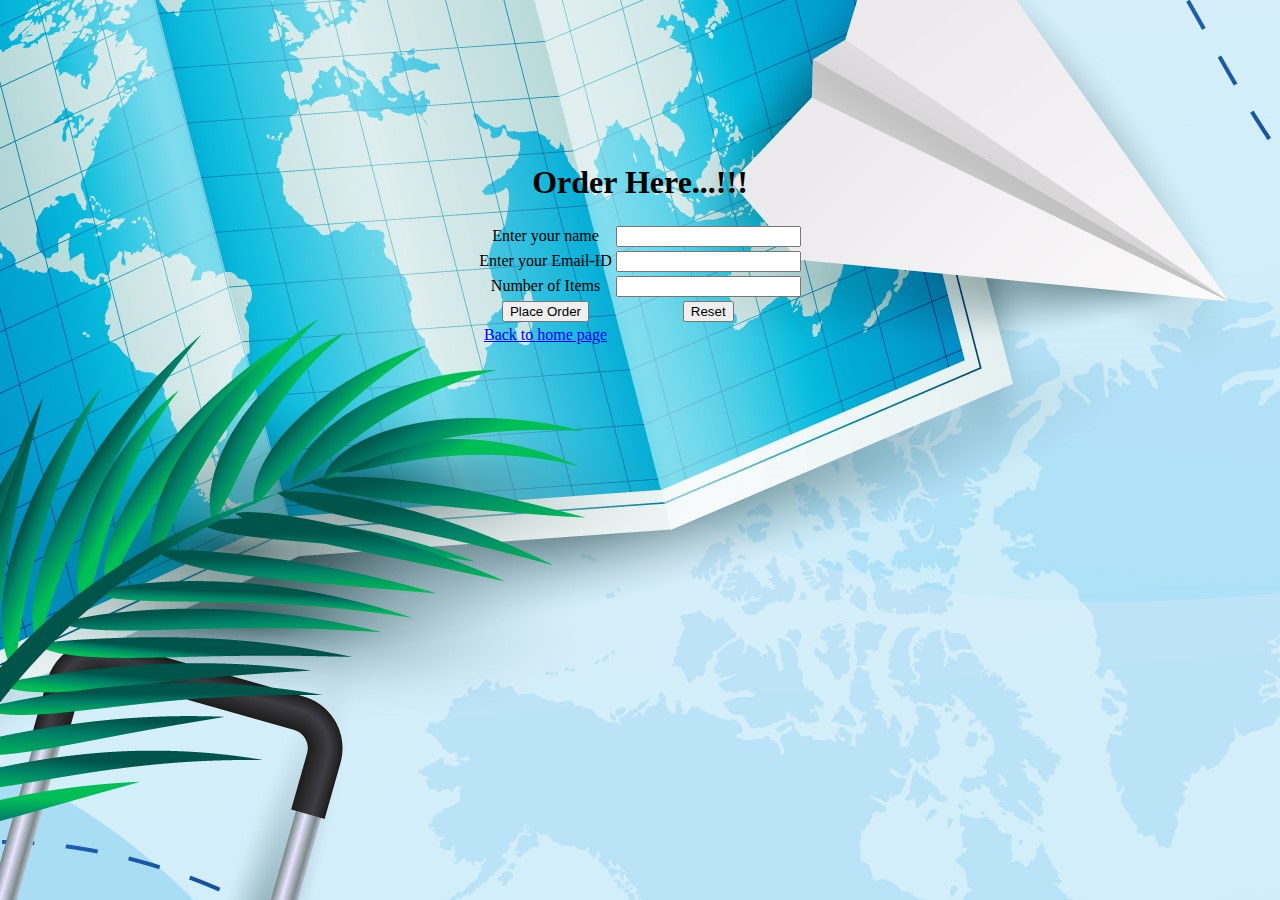
<file: oder.html.html>
<!DOCTYPE html>
<html lang="en">
<head>
  <meta charset="UTF-8">
  <meta http-equiv="X-UA-Compatible" content="IE=edge">
  <meta name="viewport" content="width=device-width, initial-scale=1.0">
  <link rel="stylesheet" href="./style.css">
  <title>Place Your Order</title>
</head>
<body>
  
  <h1 class="h"> 
    Order Here...!!!
  </h1>
  <form  action="" method="post">
  <table>
<tr>
  <td>
    <label  for="">Enter your name</label>
  </td>
  <td>
    <input type="text" name="name" id="">
  </td>
</tr>
<tr>
  <td>
    <label for="">Enter your Email-ID</label>
  </td>
  <td>
    <input type="emial" name="mail" id="">
  </td>
</tr>
<tr>
  <td>
    <label for="">Number of Items</label>
  </td>
  <td>
    <input type="number" name="itemnum" id="">
  </td>
</tr>

  <td>
    <label for="">
      <input type="submit" name="" value="Place Order" id="">
    </label>
  </td>
  <td>
    <label for="">
      <input type="reset" name="" value="Reset" id="">
    </label>
  </td>
</tr>
<tr>
  <td>
   <a href="./index.html"> Back to home page</a>
  </td>
</tr>
  </table>
</form>

</body>
</html>
</file>
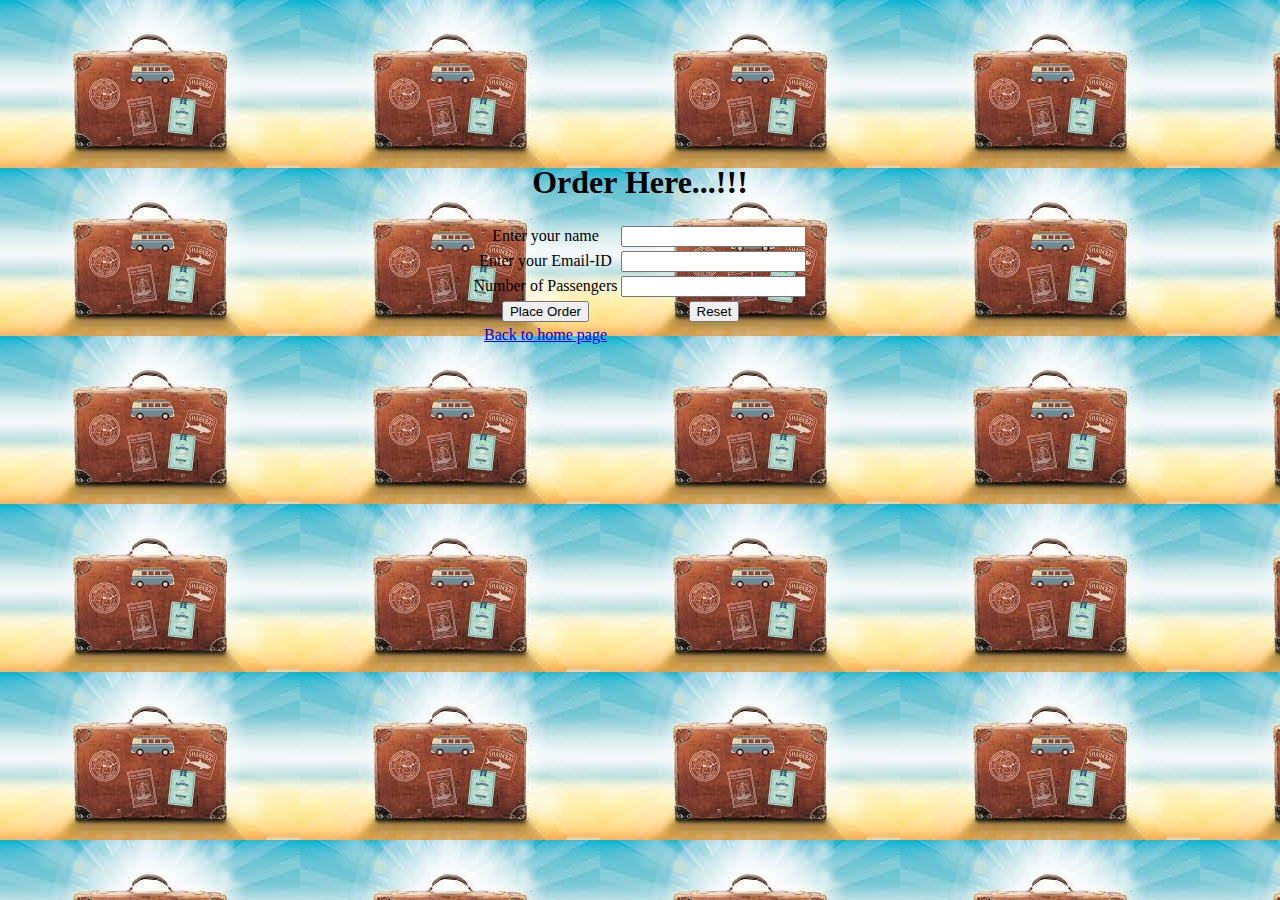
<file: travel_app/oder.html.html>
<!DOCTYPE html>
<html lang="en">
<head>
  <meta charset="UTF-8">
  <meta http-equiv="X-UA-Compatible" content="IE=edge">
  <meta name="viewport" content="width=device-width, initial-scale=1.0">
  <link rel="stylesheet" href="./style.css">
  <title>Place Your Order</title>
</head>
<body>
  
  <h1 class="h"> 
    Order Here...!!!
  </h1>
  <form  action="" method="post">
  <table>
<tr>
  <td>
    <label  for="">Enter your name</label>
  </td>
  <td>
    <input type="text" name="name" id="">
  </td>
</tr>
<tr>
  <td>
    <label for="">Enter your Email-ID</label>
  </td>
  <td>
    <input type="emial" name="mail" id="">
  </td>
</tr>
<tr>
  <td>
    <label for="">Number of Passengers</label>
  </td>
  <td>
    <input type="number" name="itemnum" id="">
  </td>
</tr>

  <td>
    <label for="">
      <input type="submit" name="" value="Place Order" id="">
    </label>
  </td>
  <td>
    <label for="">
      <input type="reset" name="" value="Reset" id="">
    </label>
  </td>
</tr>
<tr>
  <td>
   <a href="./index.html"> Back to home page</a>
  </td>
</tr>
  </table>
</form>

</body>
</html>
</file>
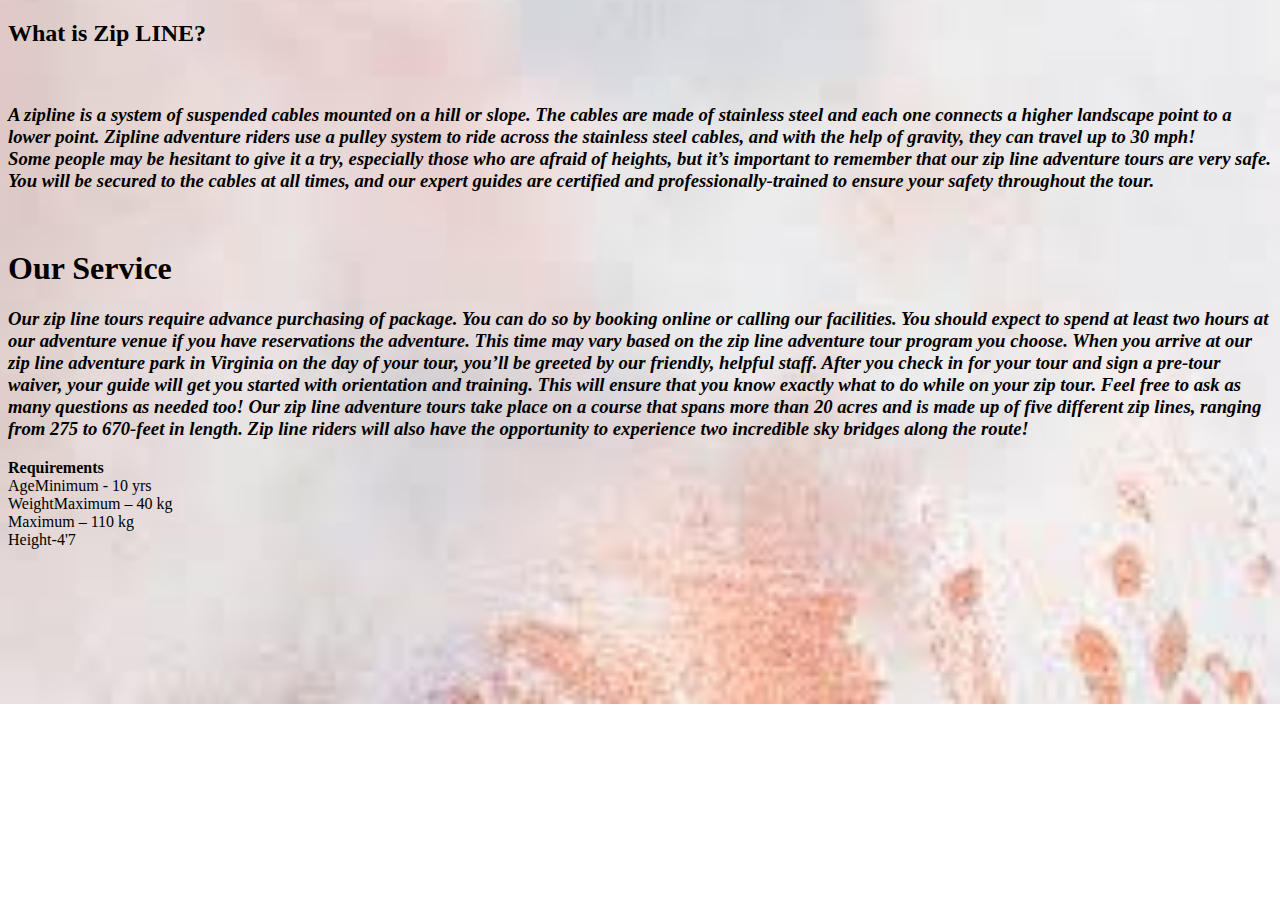
<file: adventure_idea/zipline/zipline.html>
<!DOCTYPE html>
<html lang="en">
<head>
    <meta charset="UTF-8">
    <meta http-equiv="X-UA-Compatible" content="IE=edge">
    <meta name="viewport" content="width=device-width, initial-scale=1.0">
    <link rel="stylesheet" href="./style.css">
    <title>Zip Line</title>
</head>
<body>
    <div class="bgimg"></div>
    <h2>What is Zip LINE?</h2><br>
    <h3><i>A zipline is a system of suspended cables mounted on a hill or slope. The cables are made of stainless steel and each one connects a higher landscape point to a lower point. Zipline adventure riders use a pulley system to ride across the stainless steel cables, and with the help of gravity, they can travel up to 30 mph! <br>

        Some people may be hesitant to give it a try, especially those who are afraid of heights, but it’s important to remember that our zip line adventure tours are very safe. You will be secured to the cables at all times, and our expert guides are certified and professionally-trained to ensure your safety throughout the tour.</i></h3><br>
        <h1>Our Service</h1> 
        
        <h3><i>Our zip line tours require advance purchasing of package. You can do so by booking online or calling our facilities. You should expect to spend at least two hours at our adventure venue if you have reservations the adventure. This time may vary based on the zip line adventure tour program you choose.

            When you arrive at our zip line adventure park in Virginia on the day of your tour, you’ll be greeted by our friendly, helpful staff. After you check in for your tour and sign a pre-tour waiver, your guide will get you started with orientation and training. This will ensure that you know exactly what to do while on your zip tour. Feel free to ask as many questions as needed too!
            
            Our zip line adventure tours take place on a course that spans more than 20 acres and is made up of five different zip lines, ranging from 275 to 670-feet in length. Zip line riders will also have the opportunity to experience two incredible sky bridges along the route!</i></h3>

    
        <b>Requirements</b>   <br>
                   AgeMinimum - 10 yrs <br>
                   WeightMaximum – 40 kg <br>
                   Maximum – 110 kg <br>
                   Height-4'7
                   
</body>
</html>
</file>
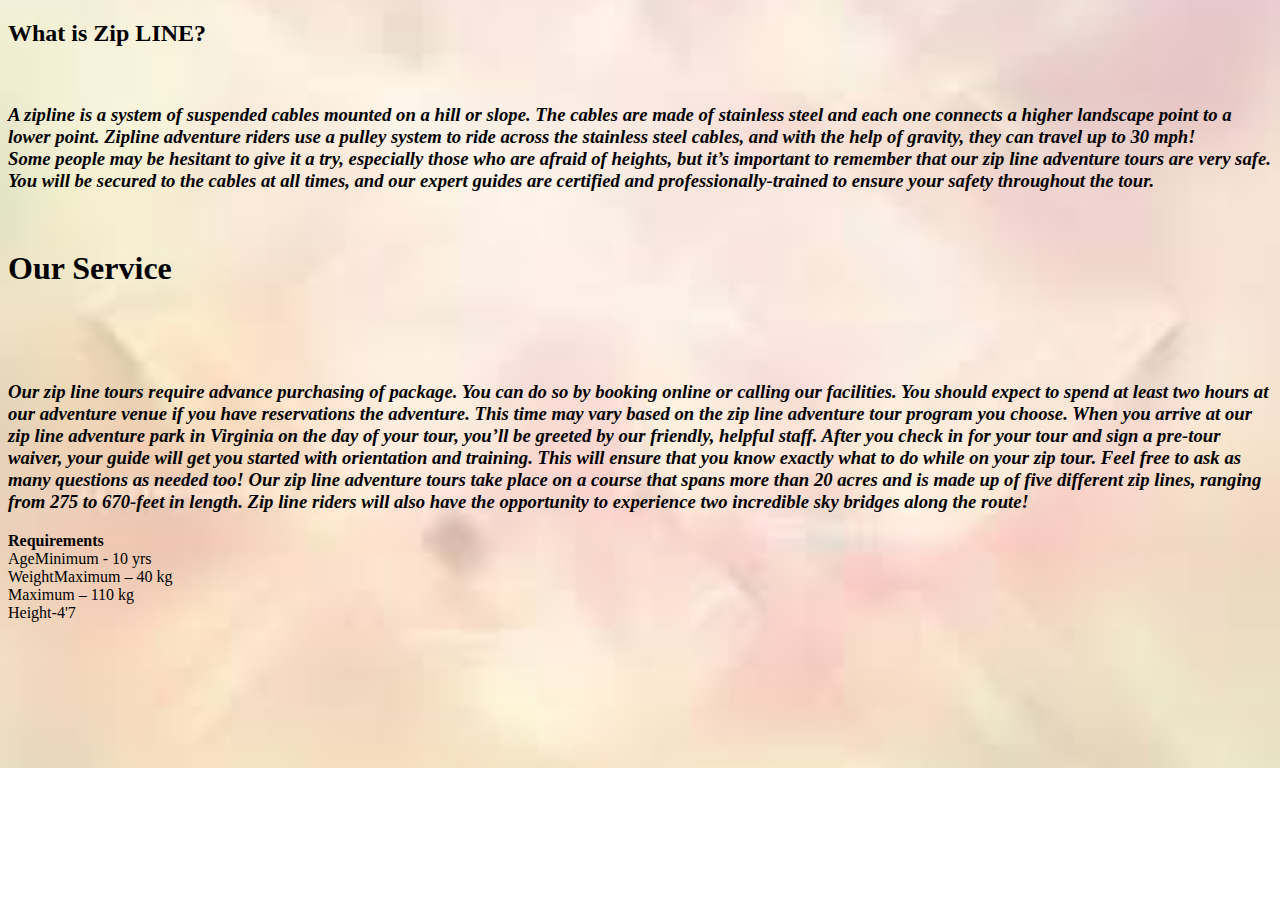
<file: travel_app/adventure_idea/zipline/zipline.html>
<!DOCTYPE html>
<html lang="en">
<head>
    <meta charset="UTF-8">
    <meta http-equiv="X-UA-Compatible" content="IE=edge">
    <meta name="viewport" content="width=device-width, initial-scale=1.0">
    <link rel="stylesheet" href="./style.css">
    <title>Zip Line</title>
</head>
<body>
    <div class="bgimg"></div>
    <h2>What is Zip LINE?</h2><br>
    <h3><i>A zipline is a system of suspended cables mounted on a hill or slope. The cables are made of stainless steel and each one connects a higher landscape point to a lower point. Zipline adventure riders use a pulley system to ride across the stainless steel cables, and with the help of gravity, they can travel up to 30 mph! <br>

        Some people may be hesitant to give it a try, especially those who are afraid of heights, but it’s important to remember that our zip line adventure tours are very safe. You will be secured to the cables at all times, and our expert guides are certified and professionally-trained to ensure your safety throughout the tour.</i></h3><br>
        <h1>Our Service</h1> <br>
        <br>
        <br>
        <h3><i>Our zip line tours require advance purchasing of package. You can do so by booking online or calling our facilities. You should expect to spend at least two hours at our adventure venue if you have reservations the adventure. This time may vary based on the zip line adventure tour program you choose.

            When you arrive at our zip line adventure park in Virginia on the day of your tour, you’ll be greeted by our friendly, helpful staff. After you check in for your tour and sign a pre-tour waiver, your guide will get you started with orientation and training. This will ensure that you know exactly what to do while on your zip tour. Feel free to ask as many questions as needed too!
            
            Our zip line adventure tours take place on a course that spans more than 20 acres and is made up of five different zip lines, ranging from 275 to 670-feet in length. Zip line riders will also have the opportunity to experience two incredible sky bridges along the route!</i></h3>

    
        <b>Requirements</b>   <br>
                   AgeMinimum - 10 yrs <br>
                   WeightMaximum – 40 kg <br>
                   Maximum – 110 kg <br>
                   Height-4'7
                   
</body>
</html>
</file>
<file: style.css>
body{
    background-color: aqua;
    text-align: center;
    background-image: url(./images/orderbck.jpg);
}
.h{
text-align: center;
margin-top: 13%;
}
form{
    display: inline-block;
}
</file>
<file: travel_app/style.css>
body{
    background-color: aqua;
    text-align: center;
    background-image: url([data-uri]);
}
.h{
text-align: center;
margin-top: 13%;
}
form{
    display: inline-block;
}
</file>
<file: adventure_idea/zipline/style.css>
body {
    
    background-image: url([data-uri]);
    background-size: cover;
    background-repeat: no-repeat;
    background-position: center;
    
    

 }
</file>
<file: travel_app/adventure_idea/zipline/style.css>
body {
    
    background-image: url([data-uri]);
    background-size: cover;
    background-repeat: no-repeat;
    background-position: center;
    
    

 }
</file>
